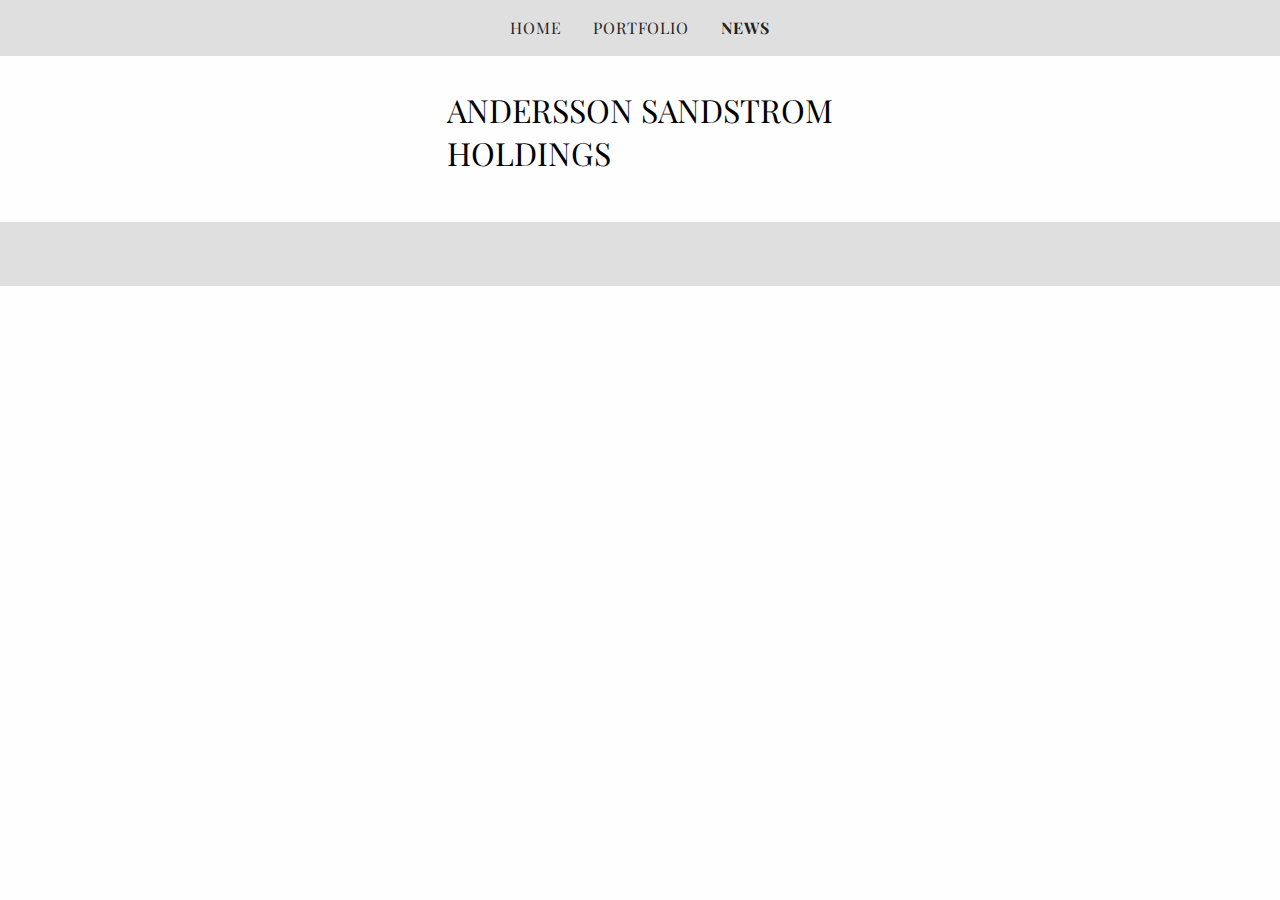
<file: news/index.html>
<!DOCTYPE html>
<html>

<head>
    <meta name="viewport" content="width=device-width, initial-scale=1">
    <title>News - Sandstrom Holdings</title>
    <link rel="stylesheet" href="/style.css" />
    <link rel="stylesheet" href="/news/index.css" />

    <!-- Google Tag Manager -->
    <script>(function (w, d, s, l, i) {
            w[l] = w[l] || []; w[l].push({
                'gtm.start':
                    new Date().getTime(), event: 'gtm.js'
            }); var f = d.getElementsByTagName(s)[0],
                j = d.createElement(s), dl = l != 'dataLayer' ? '&l=' + l : ''; j.async = true; j.src =
                    'https://www.googletagmanager.com/gtm.js?id=' + i + dl; f.parentNode.insertBefore(j, f);
        })(window, document, 'script', 'dataLayer', 'GTM-56J9ZDZ');</script>
    <!-- End Google Tag Manager -->
</head>

<body>
    <!-- Google Tag Manager (noscript) -->
    <noscript><iframe src="https://www.googletagmanager.com/ns.html?id=GTM-56J9ZDZ" height="0" width="0"
            style="display:none;visibility:hidden"></iframe></noscript>
    <!-- End Google Tag Manager (noscript) -->
    
    <header>
        <nav>
            <a href="/">Home</a>
            <a href="/portfolio">Portfolio</a>
            <a href="/news" class="selected">News</a>
        </nav>
    </header>
    <main>
        <div class="logo">Andersson Sandstrom<br />Holdings</div>
    </main>

    <article>
    </article>
</body>

</html>
</file>
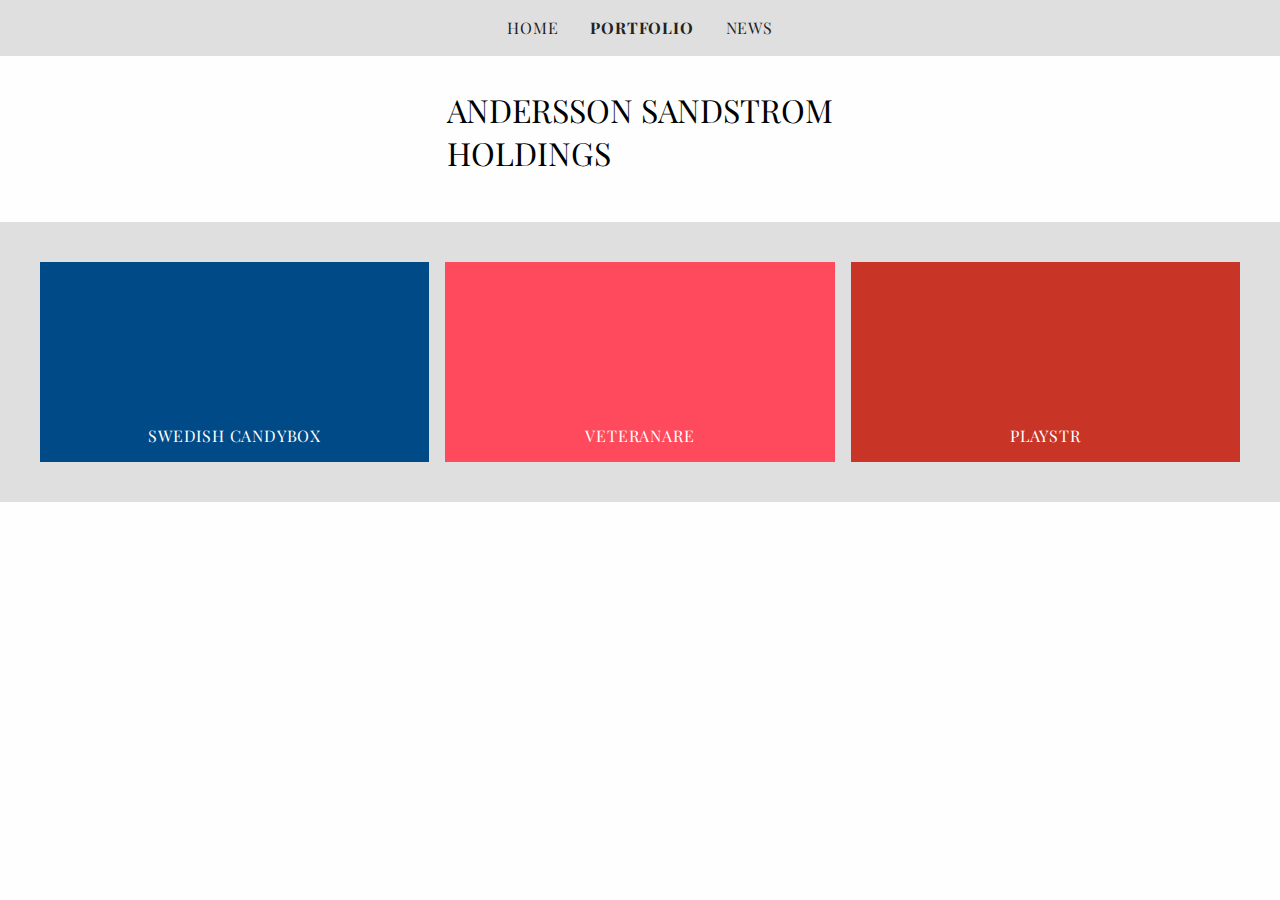
<file: portfolio/index.html>
<!DOCTYPE html>
<html>

<head>
    <meta name="viewport" content="width=device-width, initial-scale=1">
    <title>Portfolio - Sandstrom Holdings</title>
    <link rel="stylesheet" href="/style.css" />
    <link rel="stylesheet" href="/portfolio/index.css" />

    <!-- Google Tag Manager -->
    <script>(function (w, d, s, l, i) {
            w[l] = w[l] || []; w[l].push({
                'gtm.start':
                    new Date().getTime(), event: 'gtm.js'
            }); var f = d.getElementsByTagName(s)[0],
                j = d.createElement(s), dl = l != 'dataLayer' ? '&l=' + l : ''; j.async = true; j.src =
                    'https://www.googletagmanager.com/gtm.js?id=' + i + dl; f.parentNode.insertBefore(j, f);
        })(window, document, 'script', 'dataLayer', 'GTM-56J9ZDZ');</script>
    <!-- End Google Tag Manager -->
</head>

<body>
    <!-- Google Tag Manager (noscript) -->
    <noscript><iframe src="https://www.googletagmanager.com/ns.html?id=GTM-56J9ZDZ" height="0" width="0"
            style="display:none;visibility:hidden"></iframe></noscript>
    <!-- End Google Tag Manager (noscript) -->
    
    <header>
        <nav>
            <a href="/">Home</a>
            <a href="/portfolio" class="selected">Portfolio</a>
            <a href="/news">News</a>
        </nav>
    </header>
    <main>
        <div class="logo">Andersson Sandstrom<br />Holdings</div>
    </main>

    <article>
        <a target="_blank" href="https://swedishcandybox.us" class="block" style="background-color: #004B87;">
            <div class="title">Swedish Candybox</div>
        </a>

        <a target="_blank" href="https://veteranare.com" class="block" style="background-color: #ff495c;">
            <div class="title">Veteranare</div>
        </a>

        <a target="_blank" href="https://www.playstr.link/" class="block" style="background-color: #c83527;">
            <div class="title">Playstr</div>
        </a>
    </article>
</body>

</html>
</file>
<file: style.css>
@import url('https://fonts.googleapis.com/css?family=Playfair+Display:400,700');
html, body {
    padding: 0px;
    margin: 0px;

    background: #fefefe;
    
    font-family: 'Playfair Display', serif;
    font-size: 16px;
}

header {
    display: flex;
    justify-content: center;
    align-content: center;
    flex-direction: column;
}
header nav {
    display: flex;
    justify-content: center;
    align-content: center;
    height: 3.5rem;
    width: calc(100vw - 4rem);
    margin: 0px auto;
    padding: 0px 2rem;

    background: #dfdfdf;

    line-height: 3.5rem;
}
header nav a {
    margin: 0px 1rem;

    color: #222;

    display: block;
    text-decoration: none;
    text-transform: uppercase;
    letter-spacing: 0.05rem;
}
header nav a.selected {
    font-weight: bold;
}
header nav a:hover {
    text-shadow: 0px 5px 5px rgba(0, 0, 0, 0.25);
}

main {
    display: flex;
    justify-content: center;
    align-content: center;
    padding: 2rem;
}
main .logo {
    display: block;
    margin-bottom: 1rem;
    text-transform: uppercase;
    font-size: 2rem;
}

article {
    display: flex;
    justify-content: space-around;
    align-items: center;
    width: calc(100vw - 4rem);
    margin: 0px auto;
    padding: 2rem;

    background: #dfdfdf;
}

article .container {
    max-width: 42rem;
    padding: 0px 2rem;
    text-align: justify;
}
</file>
<file: news/index.css>
article {
    justify-content: space-around;
    flex-direction: column;
}

article .item {
    display: block;
    width: 100%;
    padding: 1rem 0px;

    text-align: center;
}

article .item .meta {
    display: flex;
    justify-content: center;
    align-items: center;
    flex-direction: row;
}
article .item .meta * {
    margin: 0px 0.25rem;
}
article .item a {
    color: #333;
    transition: 250ms all;

    text-decoration: none;
    text-transform: capitalize;
    font-weight: bold;
    letter-spacing: 0.05rem;
}
article .item a::after {
    content: '.';
}
article .item a:hover {
    color: #777;
}
</file>
<file: portfolio/index.css>
article .block {
    display: flex;
    align-items: center;
    justify-content: center;
    flex-grow: 1;
    width: 50%;
    height: 200px;
    margin: 0.5rem;

    background: #000;
    transition: 250ms all;

    text-decoration: none;
}
article .block:hover {
    transform: scale(1.025);
}
article .block .title {
    align-self: flex-end;
    display: block;
    padding: 1rem;

    color: #fff;

    text-decoration: none;
    text-transform: uppercase;
    letter-spacing: 0.05rem;
}

@media (max-width: 768px) {
    article {
        flex-wrap: wrap;
    }
}
</file>
